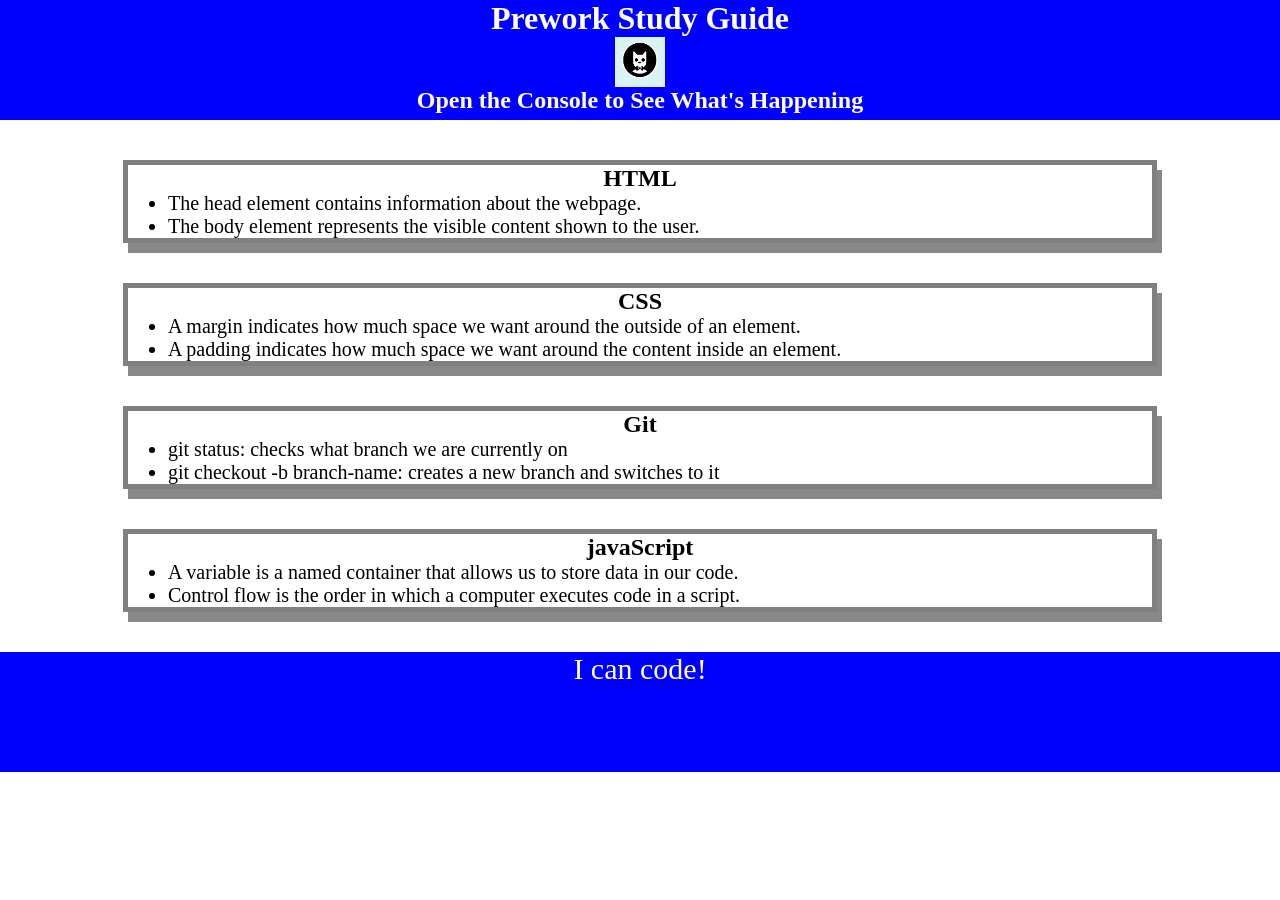
<file: index.html>
<!DOCTYPE html>
<html lang="en">
  <head>
    <meta charset="UTF-8" />
    <meta http-equiv="X-UA-Compatible" content="IE=edge" />
    <meta name="viewport" content="width=device-width, initial-scale=1.0" />
    <link rel="stylesheet" href="./assets/style.css">
    <title>Prework-study-guide</title>
  </head>
  <body>
    <header id="header">
      <h1>Prework Study Guide</h1>
      <img src="./assets/bowtie-cat.png" alt="Profile image of cat wearing a bow tie." />
      <h2>   Open the Console to See What's Happening   </h2>
    </header>
    <main>
      <section class="card" id="html-section">
        <h2>HTML</h2>
        <ul>
          <li>The head element contains information about the webpage.</li> 
          <li>The body element represents the visible content shown to the user.</li>
        </ul>
      </section>

      <section class="card" id="css-section">
        <h2>CSS</h2>
        <ul>
          <li>A margin indicates how much space we want around the outside of an element.</li>
          <li>A padding indicates how much space we want around the content inside an element.</li>
        </ul>
      </section>

      <section class="card" id="git-section">
        <h2>Git</h2>
        <ul>
          <li>git status: checks what branch we are currently on</li>
          <li>git checkout -b branch-name: creates a new branch and switches to it</li>
        </ul>
      </section>

      <section class="card" id="javascript-section">
        <h2>javaScript</h2>
        <ul>
          <li>A variable is a named container that allows us to store data in our code.</li>
          <li>Control flow is the order in which a computer executes code in a script.</li>
        </ul>
      </section>
    </main>

    <footer>
      <p>I can code!</p>
    </footer>
    <script src="./assets/script.js"></script>
  </body>
</html>
</file>
<file: assets/style.css>
* {
    margin: 0;
    padding: 0;
}

header,
footer {
    width: 100%;
    height: 120px;
    background-color: blue;
    color: white;
}

h1,
h2 {text-align: center;
}

img {
    display: block;
    height: 50px;
    width: 50px;
    margin-left: auto;
    margin-right: auto;
}

ul {
    padding-left: 40px;
    font-size: 20px;
}

p {
    text-align: center;
    font-size: 30px;
}

.card { 
 width: 80%;
 margin: 40px auto;
 border: 5px solid gray;
 box-shadow: 5px 10px #888888;
}
</file>
